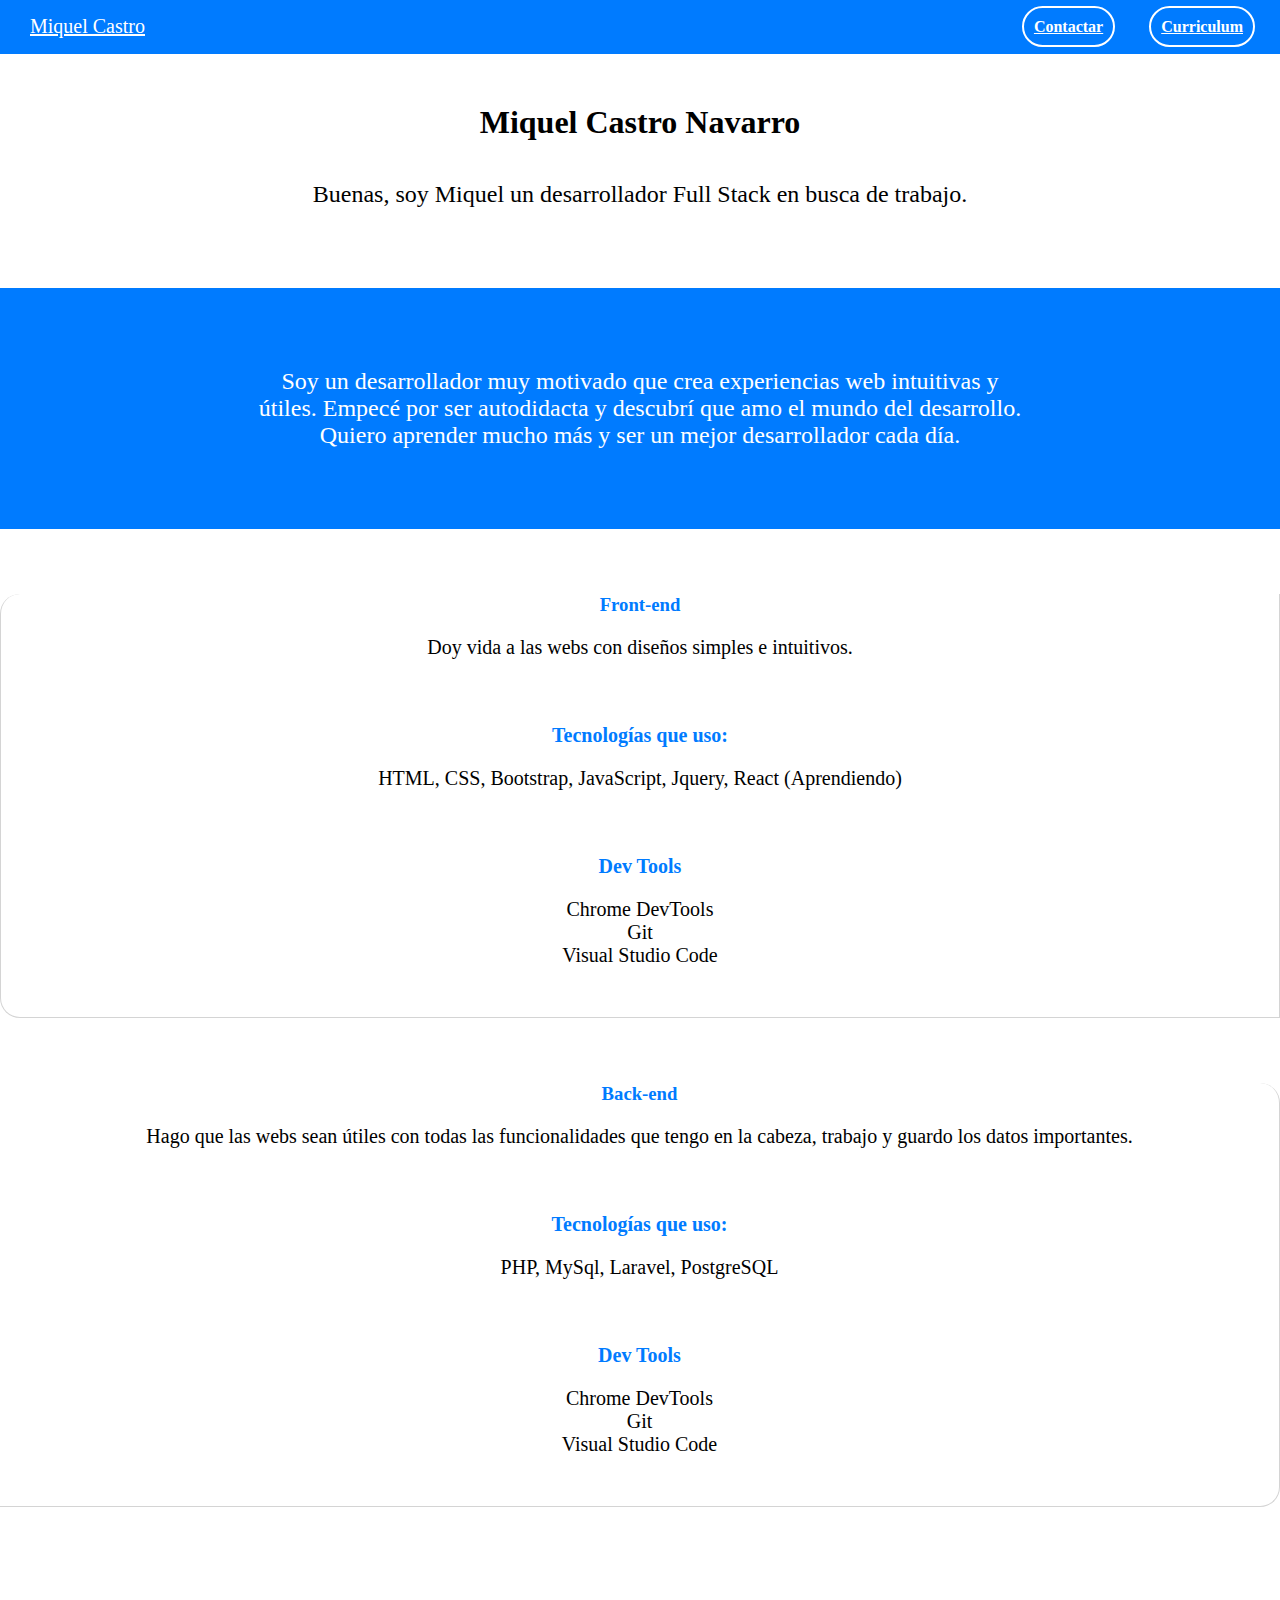
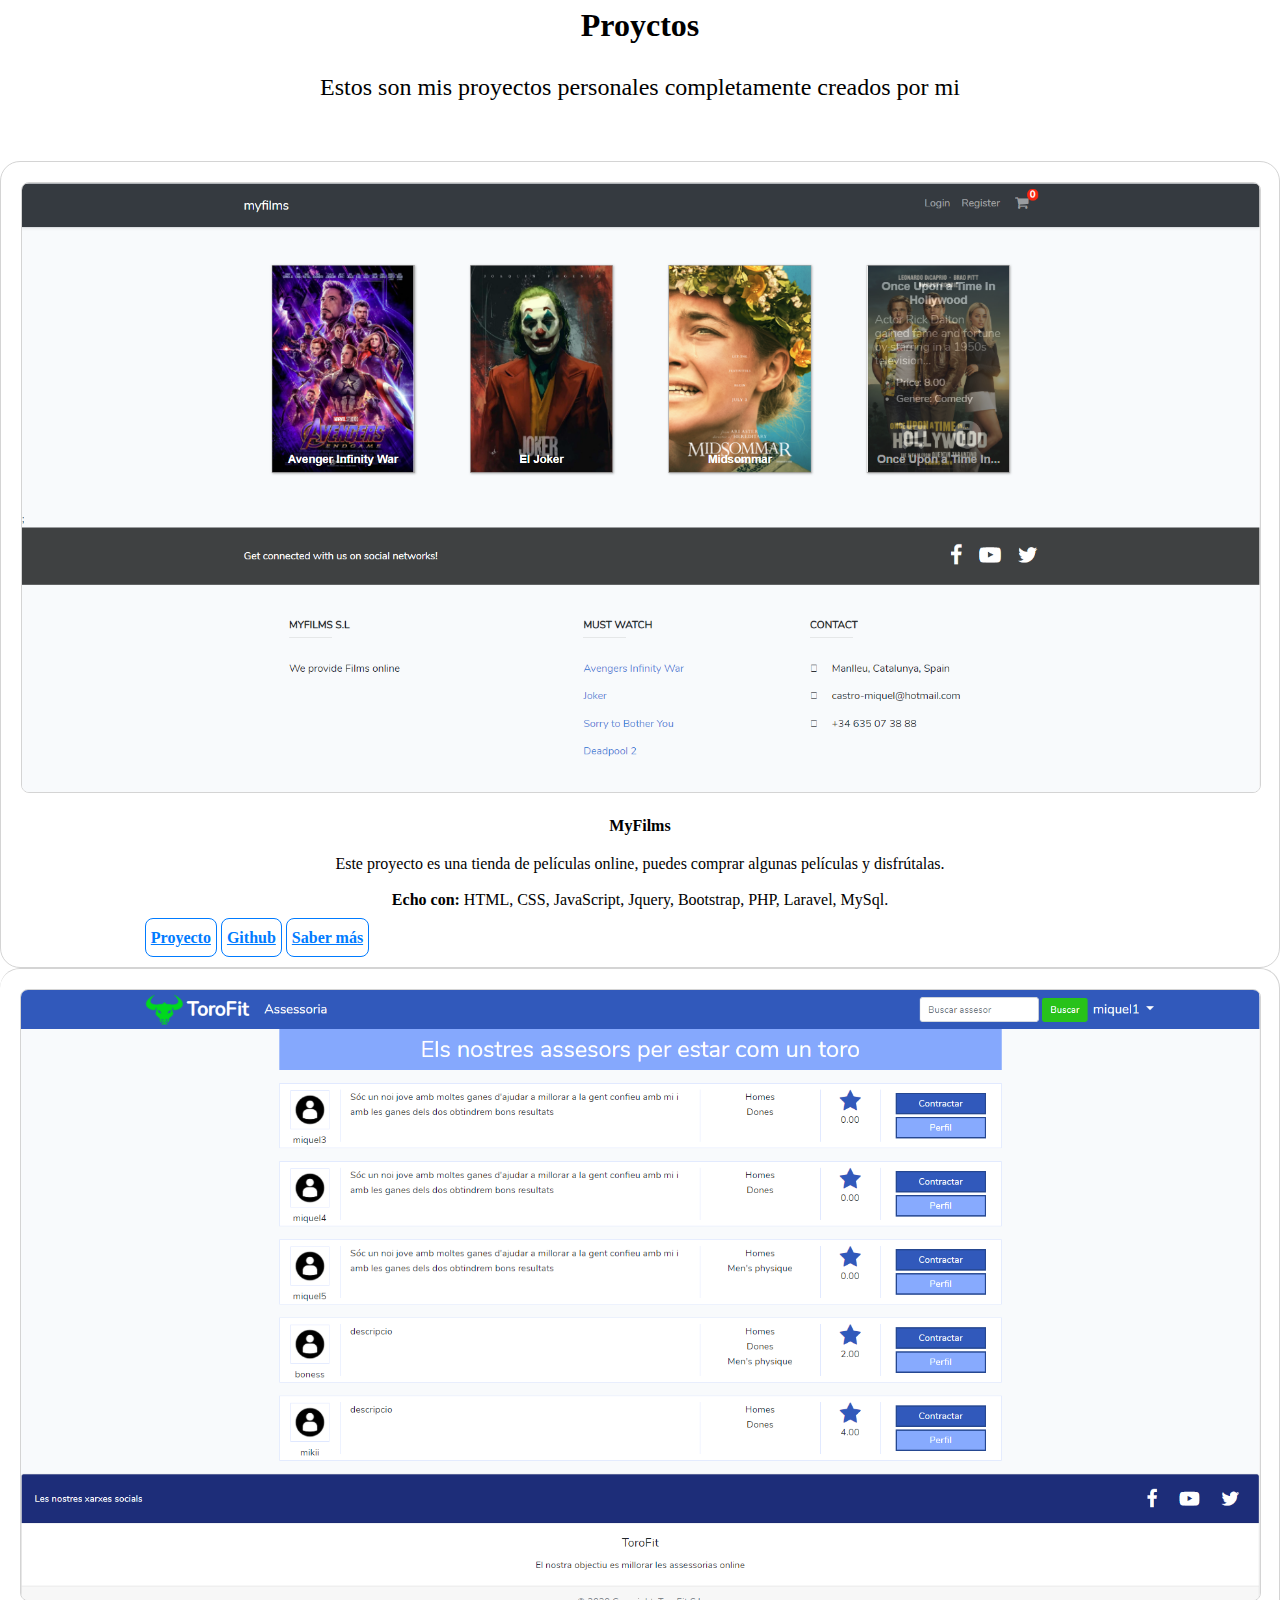
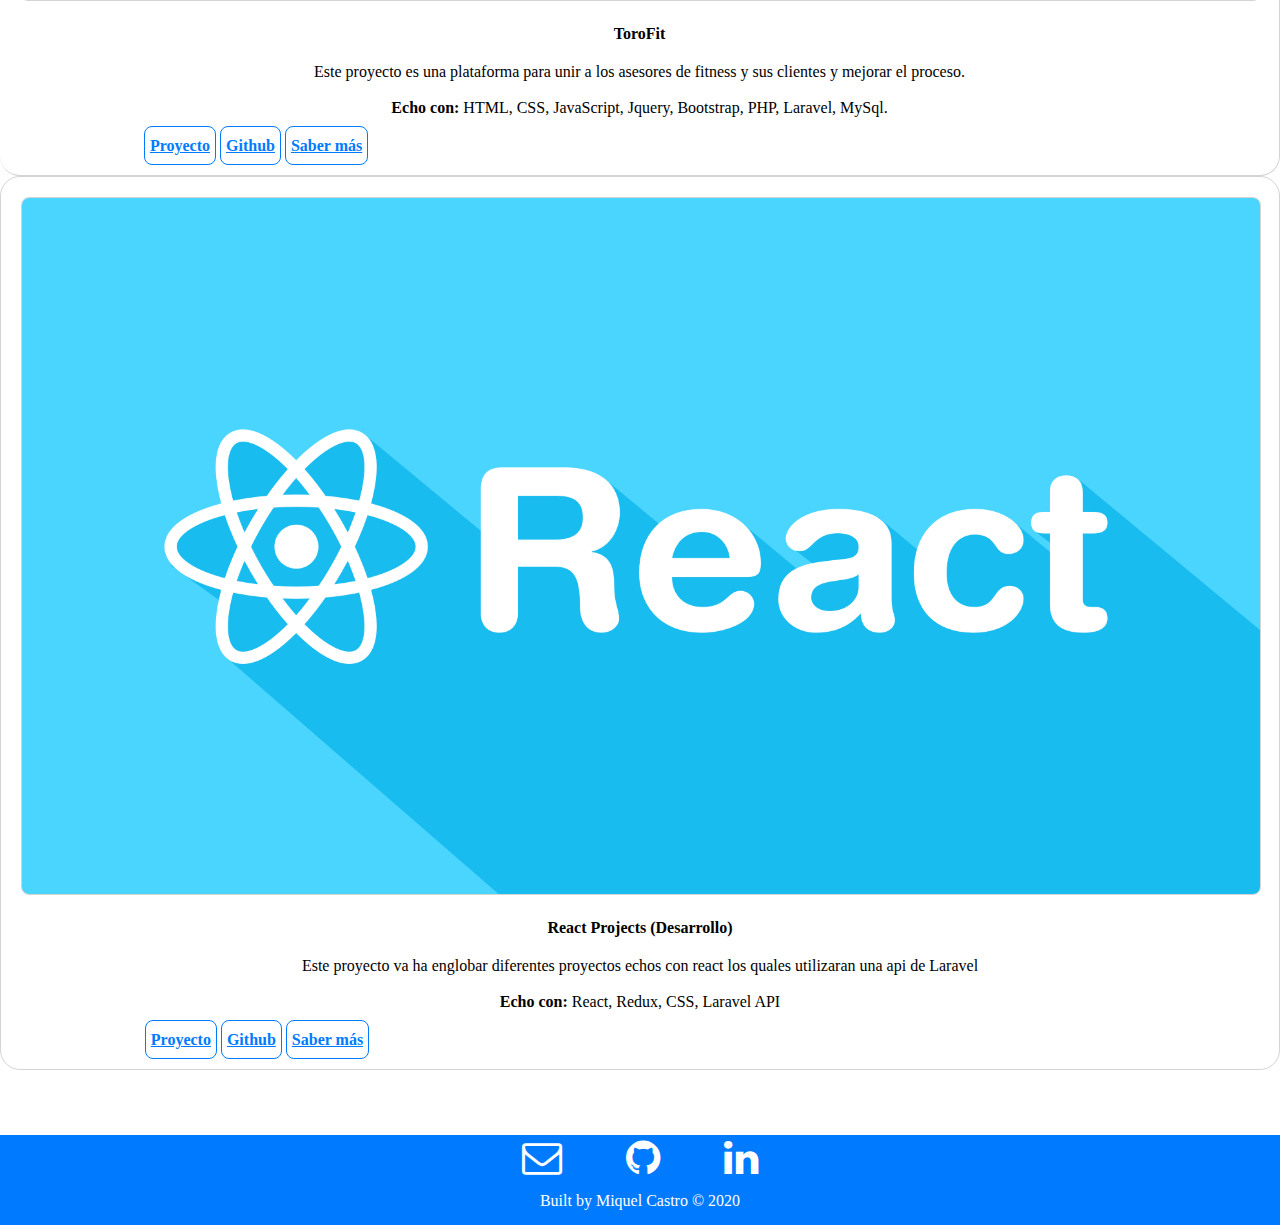
<file: index.html>
<!doctype html>
<html lang="en">

<head>
    <!-- Required meta tags -->
    <meta charset="utf-8">
    <meta name="viewport" content="width=device-width, initial-scale=1, shrink-to-fit=no">

    <!-- Bootstrap CSS -->
    <link rel="stylesheet" href="https://stackpath.bootstrapcdn.com/bootstrap/4.5.0/css/bootstrap.min.css"
        integrity="sha384-9aIt2nRpC12Uk9gS9baDl411NQApFmC26EwAOH8WgZl5MYYxFfc+NcPb1dKGj7Sk" crossorigin="anonymous">
    <link rel="stylesheet" href="style.css">
    <link rel="stylesheet" href="font-awesome-4.7.0/css/font-awesome.min.css">
    <title>Miquel Castro Portafolio</title>
    <!-- Global site tag (gtag.js) - Google Analytics -->
    <script async src="https://www.googletagmanager.com/gtag/js?id=UA-176641248-1"></script>
    <script>
    window.dataLayer = window.dataLayer || [];
    function gtag(){dataLayer.push(arguments);}
    gtag('js', new Date());

    gtag('config', 'UA-176641248-1');
    </script>
</head>

<body>
    <header>
        <nav>
            <div class="container">
                <div class="nav-cont">
                    <div class="left-nav ">
                        <a href="/">Miquel Castro</a>
                    </div>
                    <div class="right-nav ">
                        <a href="mailto:castro-miquel@hotmail.com">Contactar</a>
                        <a href="/Curriculum-Es.pdf">Curriculum</a>
                    </div>
                </div>
            </div>
        </nav>
    </header>
    <main>
        <div class="container">
            <div class="intro">
                <h1>Miquel Castro Navarro</h1>
                <h2>Buenas, soy Miquel un desarrollador Full Stack en busca de trabajo.</h2>
            </div>
        </div>
        <div class="about-me">
            <div class="container">
                <p class="about-me-text">Soy un desarrollador muy motivado que crea experiencias web intuitivas y útiles. Empecé por ser autodidacta y descubrí que amo el mundo del desarrollo. Quiero aprender mucho más y ser un mejor desarrollador cada día.</p>
            </div>
        </div>
        <div class="container">
            <div class="row">
                <div class="front col-md-6 com-sm-12">
                    <h3 class="skills-title">Front-end</h3>
                    <div class="skills-content">
                        <span>Doy vida a las webs con diseños simples e intuitivos.</span>
                        <h4 class="skills-tecno">Tecnologías que uso:</h4>
                        <span>HTML, CSS, Bootstrap, JavaScript, Jquery, React (Aprendiendo)</span>
                        <h4 class="skills-tecno">Dev Tools</h4>
                        <ul>
                            <li>Chrome DevTools</li>
                            <li>Git</li>
                            <li>Visual Studio Code</li>
                        </ul>
                    </div>
                </div>
                <div class="back col-md-6 col-sm-12">
                    <h3 class="skills-title">Back-end</h3>
                    <div class="skills-content">
                        <span> Hago que las webs sean útiles con todas las funcionalidades que tengo en la cabeza, trabajo y guardo los datos importantes.</span>
                        <h4 class="skills-tecno">Tecnologías que uso:</h4>
                        <span>PHP, MySql, Laravel, PostgreSQL</span>
                        <h4 class="skills-tecno">Dev Tools</h4>
                        <ul>
                            <li>Chrome DevTools</li>
                            <li>Git</li>
                            <li>Visual Studio Code</li>
                        </ul>
                    </div>
                </div>
            </div>
            <div style="margin-bottom: 65px;" class="container">
                <h1 class="pro-title">Proyctos</h1>
                <h5>Estos son mis proyectos personales completamente creados por mi</h5>
                <div class="row">
                    <div class="car-left car col-md-6 col-sm-12">
                        <img src="../images/Myfilms.png" alt="">
                        <h4>MyFilms</h4>
                        <div class="project-desc">
                            <span class="project-desc">
                                Este proyecto es una tienda de películas online, puedes comprar algunas películas
                                y disfrútalas.</span>
                            <br>
                            <br>
                            <span><strong>Echo con:</strong> HTML, CSS, JavaScript, Jquery, Bootstrap, PHP, Laravel,
                                MySql.</span>
                        </div>
                        <div class="row pro-butt">
                            <a class="col-4 link" href="http://myfilms.miquelcastro.com/">Proyecto</a>
                            <a class="col-4 link" href="https://github.com/mikicastro7/myfilms">Github</a>
                            <a class="col-4 link" href="/MyFillms.html">Saber más</a>
                        </div>
                    </div>
                    <div class="car-right car col-md-6 col-sm-12">
                        <img src="../images/ToroFit.png" alt="">
                        <h4>ToroFit</h4>
                        <div class="project-desc">
                            <span>
                                Este proyecto es una plataforma para unir a los asesores de fitness y sus clientes y mejorar el proceso.</span>
                            <br>
                            <br>
                            <span><strong>Echo con:</strong> HTML, CSS, JavaScript, Jquery, Bootstrap, PHP, Laravel,
                                MySql.</span>
                        </div>
                        <div class="row pro-butt">
                            <a class="col-4 link" href="http://torofit.miquelcastro.com/">Proyecto</a>
                            <a class="col-4 link" href="https://github.com/mikicastro7/toroFit">Github</a>
                            <a class="col-4 link" href="/ToroFit.html">Saber más</a>
                        </div>
                    </div>
                    <div class="car-left car col-md-6 col-sm-12">
                        <img src="../images/react.png" alt="">
                        <h4>React Projects (Desarrollo)</h4>
                        <div class="project-desc">
                            <span>
                                Este proyecto va ha englobar diferentes proyectos echos con react los quales utilizaran una api de Laravel</span>
                            <br>
                            <br>
                            <span><strong>Echo con: </strong>React, Redux, CSS, Laravel API</span>
                        </div>
                        <div class="row pro-butt">
                            <a class="col-4 link" href="http://react-projects.miquelcastro.com/">Proyecto</a>
                            <a class="col-4 link" href="https://github.com/mikicastro7/myreactprojects">Github</a>
                            <a class="col-4 link" href="/React.html">Saber más</a>
                        </div>
                    </div>
                </div>
            </div>
            
        </div>
        <footer>
            <div class="icons">
                <a href="mailto:castro-miquel@hotmail.com"><i class="fa fa-envelope-o" aria-hidden="true"></i></a>
            <a href="https://github.com/mikicastro7"><i class="fa fa-github" aria-hidden="true"></i></a>
            <a href="https://www.linkedin.com/in/miquel-castro-b41450135/"><i class="fa fa-linkedin" aria-hidden="true"></i></a>
            </div>
            <p class="copy">Built by Miquel Castro © 2020</p>
        </footer>

    </main>

    <script src="https://code.jquery.com/jquery-3.5.1.slim.min.js"
        integrity="sha384-DfXdz2htPH0lsSSs5nCTpuj/zy4C+OGpamoFVy38MVBnE+IbbVYUew+OrCXaRkfj" crossorigin="anonymous">
    </script>
    <script src="https://cdn.jsdelivr.net/npm/popper.js@1.16.0/dist/umd/popper.min.js"
        integrity="sha384-Q6E9RHvbIyZFJoft+2mJbHaEWldlvI9IOYy5n3zV9zzTtmI3UksdQRVvoxMfooAo" crossorigin="anonymous">
    </script>
    <script src="https://stackpath.bootstrapcdn.com/bootstrap/4.5.0/js/bootstrap.min.js"
        integrity="sha384-OgVRvuATP1z7JjHLkuOU7Xw704+h835Lr+6QL9UvYjZE3Ipu6Tp75j7Bh/kR0JKI" crossorigin="anonymous">
    </script>
</body>

</html>
</file>
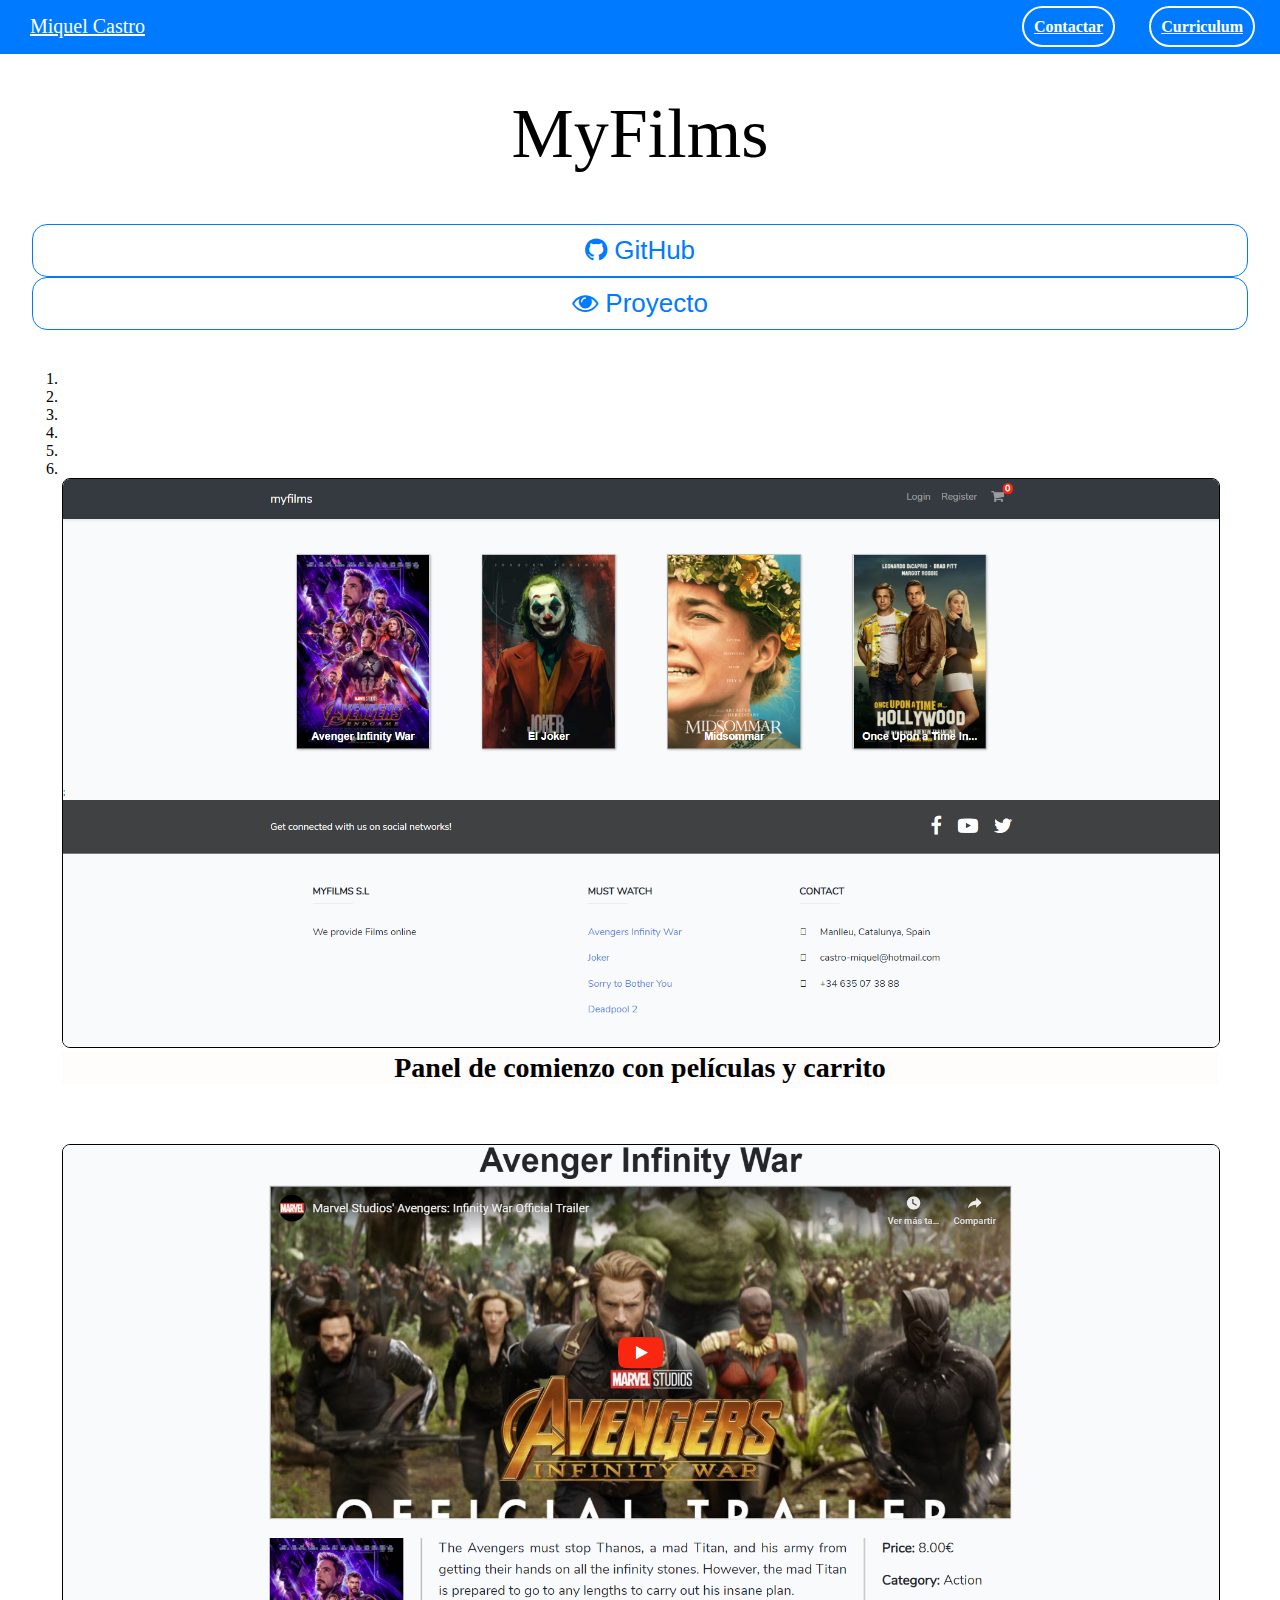
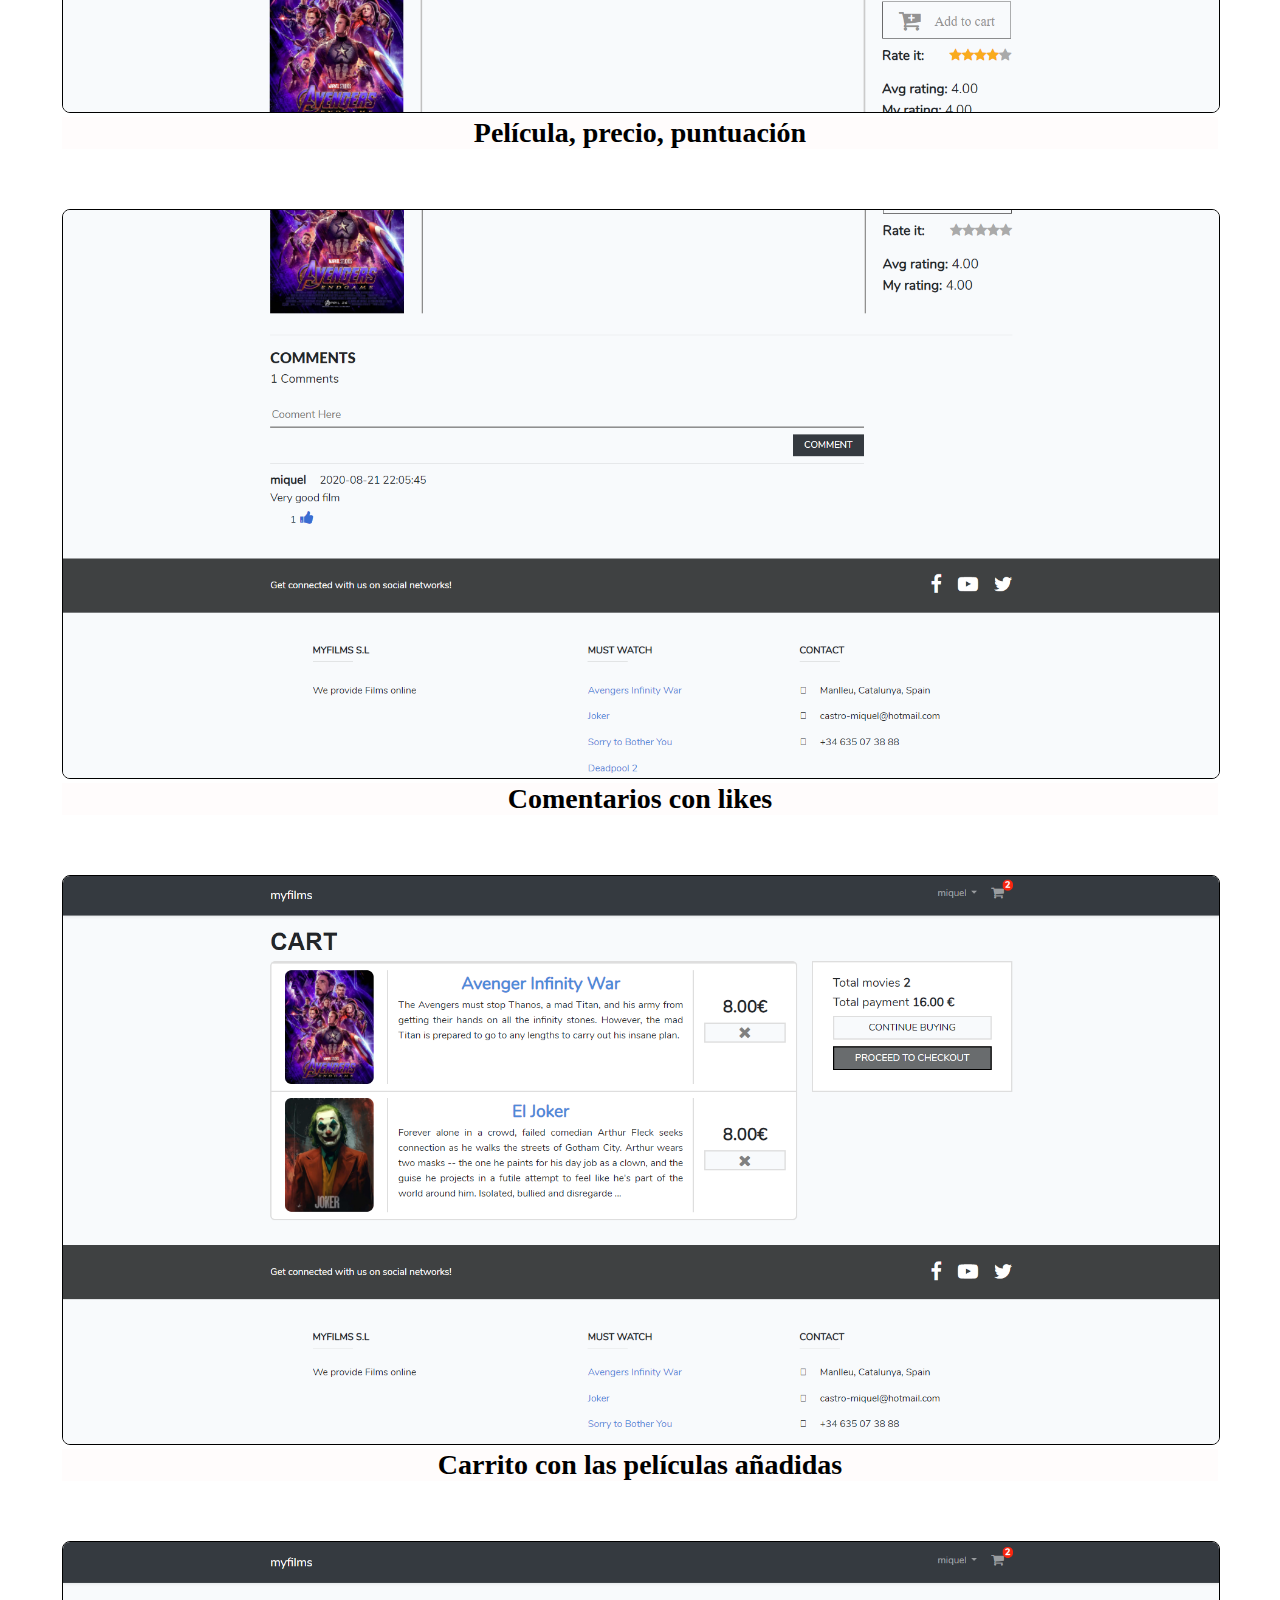
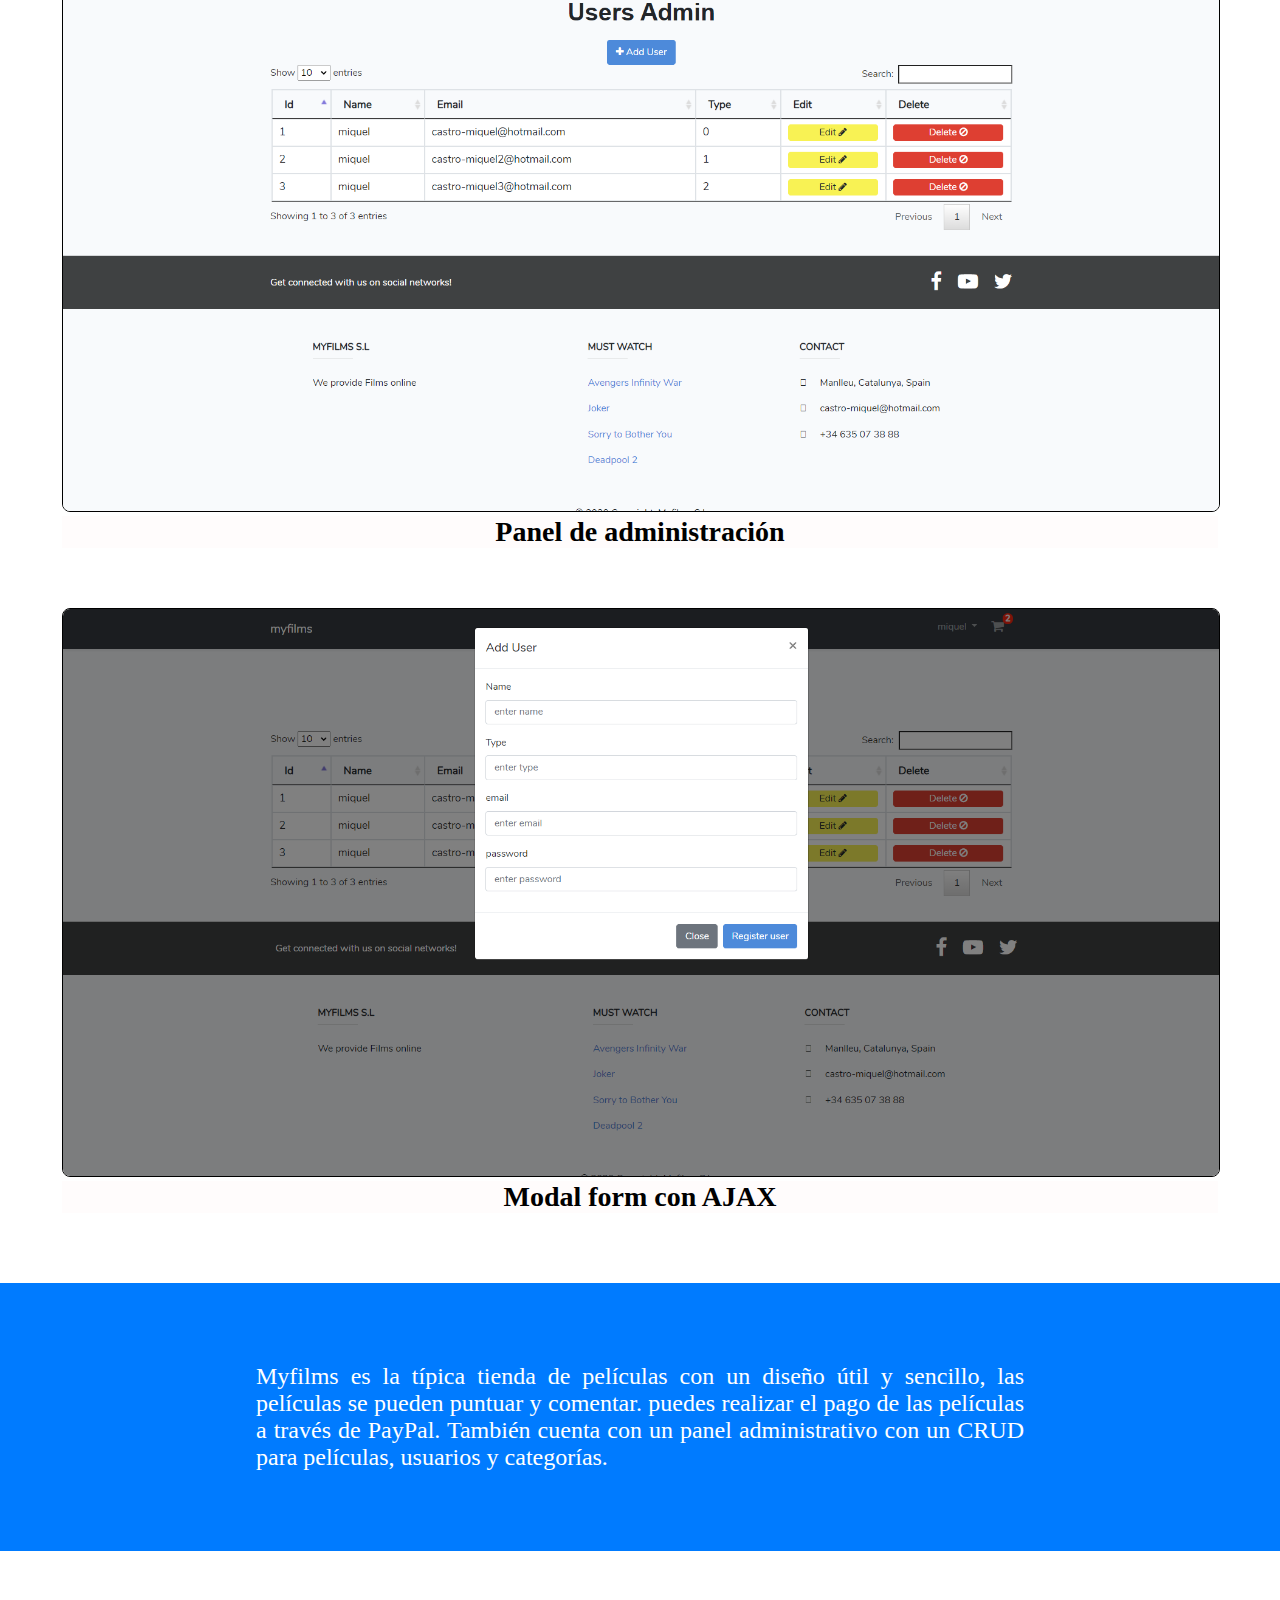
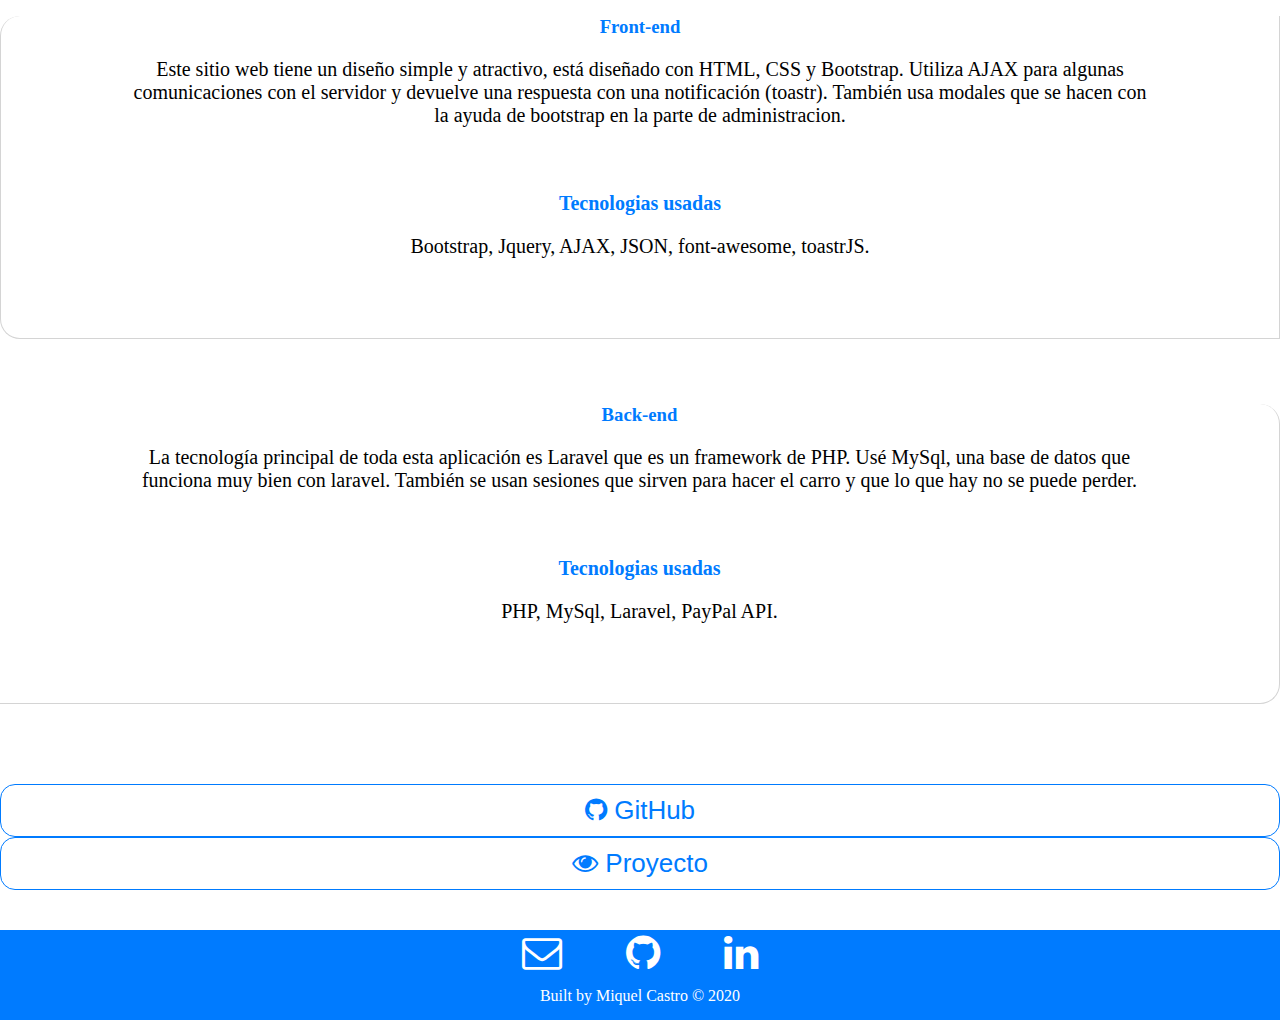
<file: MyFillms.html>
<!doctype html>
<html lang="en">

<head>
    <!-- Required meta tags -->
    <meta charset="utf-8">
    <meta name="viewport" content="width=device-width, initial-scale=1, shrink-to-fit=no">

    <!-- Bootstrap CSS -->
    <link rel="stylesheet" href="https://stackpath.bootstrapcdn.com/bootstrap/4.5.0/css/bootstrap.min.css"
        integrity="sha384-9aIt2nRpC12Uk9gS9baDl411NQApFmC26EwAOH8WgZl5MYYxFfc+NcPb1dKGj7Sk" crossorigin="anonymous">
    <link rel="stylesheet" href="style.css">
    <link rel="stylesheet" href="font-awesome-4.7.0/css/font-awesome.min.css">
    <title>Miquel Castro Portafolio</title>
    <!-- Global site tag (gtag.js) - Google Analytics -->
    <script async src="https://www.googletagmanager.com/gtag/js?id=UA-176641248-1"></script>
    <script>
    window.dataLayer = window.dataLayer || [];
    function gtag(){dataLayer.push(arguments);}
    gtag('js', new Date());

    gtag('config', 'UA-176641248-1');
    </script>
</head>

<body>
    <header>
        <nav>
            <div class="container">
                <div class="nav-cont">
                    <div class="left-nav ">
                        <a href="/">Miquel Castro</a>
                    </div>
                    <div class="right-nav ">
                        <a href="mailto:castro-miquel@hotmail.com">Contactar</a>
                        <a href="/Curriculum-Es.pdf">Curriculum</a>
                    </div>
                </div>
            </div>
        </nav>
    </header>
    <main>
        <div class="full-container">
            <h1
                style="text-align: center; margin-top: 40px; margin-bottom: 50px; font-weight: lighter; font-size: 70px;">
                MyFilms</h1>
            <div class="links row justify-content-center">
                <div class="col-md-5 col-sm-6 col-lg-3">
                    <a href="https://github.com/mikicastro7/myfilms">
                        <button class="link-elem">
                            <i class="fa fa-github" aria-hidden="true"></i>
                            <span>GitHub</span>
                        </button>
                    </a>
                </div>
                <div class="col-md-5 col-sm-6 col-lg-3">
                    <a href="http://myfilms.miquelcastro.com/">
                        <button class="link-elem">
                            <i class="fa fa-eye" aria-hidden="true"></i>
                            <span>Proyecto</span>
                        </button>
                    </a>
                </div>
            </div>

            <div id="carouselExampleIndicators" class="carousel slide caro" data-ride="carousel">
                <ol class="carousel-indicators">
                    <li data-target="#carouselExampleIndicators" data-slide-to="0" class="active"></li>
                    <li data-target="#carouselExampleIndicators" data-slide-to="1"></li>
                    <li data-target="#carouselExampleIndicators" data-slide-to="2"></li>
                    <li data-target="#carouselExampleIndicators" data-slide-to="3"></li>
                    <li data-target="#carouselExampleIndicators" data-slide-to="4"></li>
                    <li data-target="#carouselExampleIndicators" data-slide-to="5"></li>
                </ol>
                <div class="carousel-inner">
                    <div class="carousel-item active">
                        <img class="d-block w-100" src="MyFilmsimages/Myfilms-1.png" alt="First slide">
                        <div class="carousel-caption d-none d-md-block">
                            <h5>Panel de comienzo con películas y carrito</h5>
                        </div>
                    </div>
                    <div class="carousel-item">
                        <img class="d-block w-100" src="MyFilmsimages/Myfilms-2.png" alt="First slide">
                        <div class="carousel-caption d-none d-md-block">
                            <h5>Película, precio, puntuación</h5>
                        </div>
                    </div>
                    <div class="carousel-item">
                        <img class="d-block w-100" src="MyFilmsimages/Myfilms-3.png" alt="First slide">
                        <div class="carousel-caption d-none d-md-block">
                            <h5>Comentarios con likes</h5>
                        </div>
                    </div>
                    <div class="carousel-item">
                        <img class="d-block w-100" src="MyFilmsimages/Myfilms-4.png" alt="First slide">
                        <div class="carousel-caption d-none d-md-block">
                            <h5>Carrito con las películas añadidas</h5>
                        </div>
                    </div>
                    <div class="carousel-item">
                        <img class="d-block w-100" src="MyFilmsimages/Myfilms-5.png" alt="First slide">
                        <div class="carousel-caption d-none d-md-block">
                            <h5>Panel de administración</h5>
                        </div>
                    </div>
                    <div class="carousel-item">
                        <img class="d-block w-100" src="MyFilmsimages/Myfilms-6.png" alt="First slide">
                        <div class="carousel-caption d-none d-md-block">
                            <h5>Modal form con AJAX</h5>
                        </div>
                    </div>
                </div>
                <a class="carousel-control-prev" href="#carouselExampleIndicators" role="button" data-slide="prev">
                    <span class="carousel-control-prev-icon" aria-hidden="true"></span>
                    <span class="sr-only">Previous</span>
                </a>
                <a class="carousel-control-next" href="#carouselExampleIndicators" role="button" data-slide="next">
                    <span class="carousel-control-next-icon" aria-hidden="true"></span>
                    <span class="sr-only">Next</span>
                </a>
            </div>
        </div>
        <div class="intro-toro">
            <p style="font-size: 24px; text-align: justify;">Myfilms es la típica tienda de películas con un diseño útil y sencillo, las películas se pueden puntuar y comentar. puedes realizar el pago de las películas a través de
                PayPal. También cuenta con un panel administrativo con un CRUD para películas, usuarios y categorías.</p>
        </div>
        <div class="container">
            <div class="row" style="margin-bottom: 80px;">
                <div style="padding-bottom: 80px;" class="front col-md-6 com-sm-12">
                    <h3 class="skills-title">Front-end</h3>
                    <div class="skills-content">
                        <span>
                            Este sitio web tiene un diseño simple y atractivo, está diseñado con HTML, CSS y Bootstrap. Utiliza AJAX para algunas comunicaciones con el servidor y devuelve una respuesta con una
                            notificación (toastr). También usa modales que se hacen con la ayuda de bootstrap en la
                            parte de administracion.</span>
                        <h4 class="skills-tecno">Tecnologias usadas</h4>
                        <span>Bootstrap, Jquery, AJAX, JSON, font-awesome, toastrJS.</span>
                    </div>
                </div>
                <div style="padding-bottom: 80px" class="back col-md-6 col-sm-12">
                    <h3 class="skills-title">Back-end</h3>
                    <div class="skills-content">
                        <span>La tecnología principal de toda esta aplicación es Laravel que es un framework de PHP.
                            Usé MySql, una base de datos que funciona muy bien con laravel.
                            También se usan sesiones que sirven para hacer el carro y que lo que hay no se puede perder.</span>
                        <h4 class="skills-tecno">Tecnologias usadas</h4>
                        <span>PHP, MySql, Laravel, PayPal API.</span>
                    </div>
                </div>
            </div>
            <div class="has-part">
                <div class="links row justify-content-center">
                    <div class="col-md-5 col-sm-6 col-lg-3">
                        <a href="https://github.com/mikicastro7/myfilms">
                            <button class="link-elem">
                                <i class="fa fa-github" aria-hidden="true"></i>
                                <span>GitHub</span>
                            </button>
                        </a>
                    </div>
                    <div class="col-md-5 col-sm-6 col-lg-3">
                        <a href="http://myfilms.miquelcastro.com/">
                            <button class="link-elem">
                                <i class="fa fa-eye" aria-hidden="true"></i>
                                <span>Proyecto</span>
                            </button>
                        </a>
                    </div>
                </div>
            </div>

    </main>

    <footer>
        <div class="icons">
            <a href="mailto:castro-miquel@hotmail.com"><i class="fa fa-envelope-o" aria-hidden="true"></i></a>
            <a href="https://github.com/mikicastro7"><i class="fa fa-github" aria-hidden="true"></i></a>
            <a href="https://www.linkedin.com/in/miquel-castro-b41450135/"><i class="fa fa-linkedin" aria-hidden="true"></i></a>
        </div>
        <p class="copy">Built by Miquel Castro © 2020</p>
    </footer>
</body>
<script src="https://code.jquery.com/jquery-3.5.1.slim.min.js"
    integrity="sha384-DfXdz2htPH0lsSSs5nCTpuj/zy4C+OGpamoFVy38MVBnE+IbbVYUew+OrCXaRkfj" crossorigin="anonymous">
</script>
<script src="https://cdn.jsdelivr.net/npm/popper.js@1.16.0/dist/umd/popper.min.js"
    integrity="sha384-Q6E9RHvbIyZFJoft+2mJbHaEWldlvI9IOYy5n3zV9zzTtmI3UksdQRVvoxMfooAo" crossorigin="anonymous">
</script>
<script src="https://stackpath.bootstrapcdn.com/bootstrap/4.5.0/js/bootstrap.min.js"
    integrity="sha384-OgVRvuATP1z7JjHLkuOU7Xw704+h835Lr+6QL9UvYjZE3Ipu6Tp75j7Bh/kR0JKI" crossorigin="anonymous">
</script>

</html>
</file>
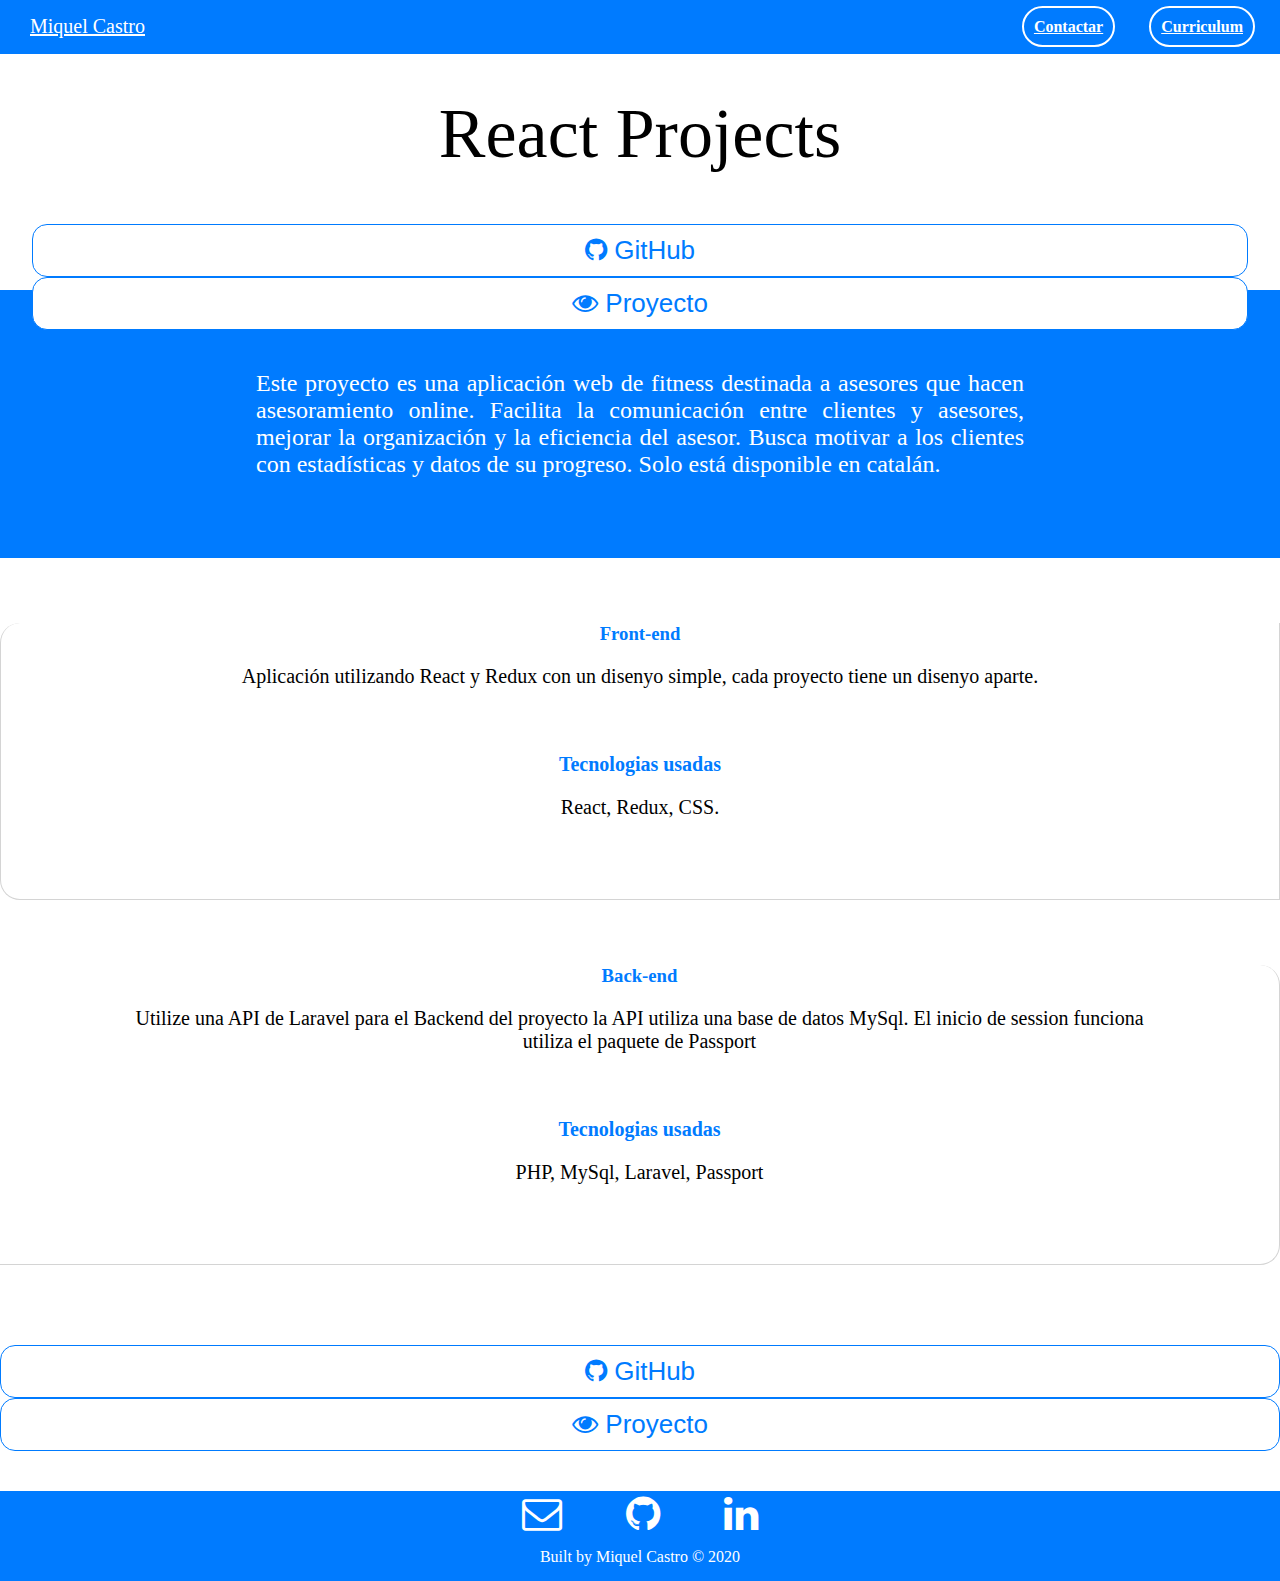
<file: React.html>
<!doctype html>
<html lang="en">

<head>
    <!-- Required meta tags -->
    <meta charset="utf-8">
    <meta name="viewport" content="width=device-width, initial-scale=1, shrink-to-fit=no">

    <!-- Bootstrap CSS -->
    <link rel="stylesheet" href="https://stackpath.bootstrapcdn.com/bootstrap/4.5.0/css/bootstrap.min.css"
        integrity="sha384-9aIt2nRpC12Uk9gS9baDl411NQApFmC26EwAOH8WgZl5MYYxFfc+NcPb1dKGj7Sk" crossorigin="anonymous">
    <link rel="stylesheet" href="style.css">
    <link rel="stylesheet" href="font-awesome-4.7.0/css/font-awesome.min.css">
    <title>Miquel Castro Portafolio</title>
    <!-- Global site tag (gtag.js) - Google Analytics -->
    <script async src="https://www.googletagmanager.com/gtag/js?id=UA-176641248-1"></script>
    <script>
    window.dataLayer = window.dataLayer || [];
    function gtag(){dataLayer.push(arguments);}
    gtag('js', new Date());

    gtag('config', 'UA-176641248-1');
    </script>
</head>

<body>
    <header>
        <nav>
            <div class="container">
                <div class="nav-cont">
                    <div class="left-nav ">
                        <a href="/">Miquel Castro</a>
                    </div>
                    <div class="right-nav ">
                        <a href="mailto:castro-miquel@hotmail.com">Contactar</a>
                        <a href="/Curriculum-Es.pdf">Curriculum</a>
                    </div>
                </div>
            </div>
        </nav>
    </header>
    <main>
        <div class="full-container">
            <h1
                style="text-align: center; margin-top: 40px; margin-bottom: 50px; font-weight: lighter; font-size: 70px;">
                React Projects</h1>
                <div class="links row justify-content-center">
                    <div class="col-md-5 col-sm-6 col-lg-3">
                        <a href="https://github.com/mikicastro7/myreactprojects">
                            <button class="link-elem">
                                <i class="fa fa-github" aria-hidden="true"></i>
                                <span>GitHub</span>
                            </button>
                        </a>
                    </div>
                    <div class="col-md-5 col-sm-6 col-lg-3">
                        <a href="http://react-projects.miquelcastro.com/">
                            <button class="link-elem">
                                <i class="fa fa-eye" aria-hidden="true"></i>
                                <span>Proyecto</span>
                            </button>
                        </a>
                    </div>
                </div>

        </div>
        <div class="intro-toro">
            <p style="font-size: 24px; text-align: justify;">Este proyecto es una aplicación web de fitness destinada a
                asesores que hacen asesoramiento online. Facilita la comunicación entre clientes y asesores,
                mejorar la organización y la eficiencia del asesor. Busca motivar a los clientes con
                estadísticas y datos de su progreso. Solo está disponible en catalán.</p>
        </div>
        <div class="container">
            <div class="row" style="margin-bottom: 80px;">
                <div style="padding-bottom: 80px;" class="front col-md-6 com-sm-12">
                    <h3 class="skills-title">Front-end</h3>
                    <div class="skills-content">
                        <span>Aplicación utilizando React y Redux con un disenyo simple, cada proyecto tiene un disenyo aparte.</span>
                        <h4 class="skills-tecno">Tecnologias usadas</h4>
                        <span>React, Redux, CSS.</span>
                    </div>
                </div>
                <div style="padding-bottom: 80px" class="back col-md-6 col-sm-12">
                    <h3 class="skills-title">Back-end</h3>
                    <div class="skills-content">
                        <span>Utilize una API de Laravel para el Backend del proyecto la API utiliza una base de datos MySql. El inicio de session funciona utiliza el paquete de Passport</span>
                        <h4 class="skills-tecno">Tecnologias usadas</h4>
                        <span>PHP, MySql, Laravel, Passport</span>
                    </div>
                </div>
            </div>
            
            <div class="links row justify-content-center">
                <div class="col-md-5 col-sm-6 col-lg-3">
                    <a href="https://github.com/mikicastro7/myreactprojects">
                        <button class="link-elem">
                            <i class="fa fa-github" aria-hidden="true"></i>
                            <span>GitHub</span>
                        </button>
                    </a>
                </div>
                <div class="col-md-5 col-sm-6 col-lg-3">
                    <a href="http://react-projects.miquelcastro.com/">
                        <button class="link-elem">
                            <i class="fa fa-eye" aria-hidden="true"></i>
                            <span>Proyecto</span>
                        </button>
                    </a>
                </div>
            </div>
        </div>

    </main>

    <footer>
        <div class="icons">
            <a href="mailto:castro-miquel@hotmail.com"><i class="fa fa-envelope-o" aria-hidden="true"></i></a>
            <a href="https://github.com/mikicastro7"><i class="fa fa-github" aria-hidden="true"></i></a>
            <a href="https://www.linkedin.com/in/miquel-castro-b41450135/"><i class="fa fa-linkedin" aria-hidden="true"></i></a>
        </div>
        <p class="copy">Built by Miquel Castro © 2020</p>
    </footer>
</body>
<script src="https://code.jquery.com/jquery-3.5.1.slim.min.js"
    integrity="sha384-DfXdz2htPH0lsSSs5nCTpuj/zy4C+OGpamoFVy38MVBnE+IbbVYUew+OrCXaRkfj" crossorigin="anonymous">
</script>
<script src="https://cdn.jsdelivr.net/npm/popper.js@1.16.0/dist/umd/popper.min.js"
    integrity="sha384-Q6E9RHvbIyZFJoft+2mJbHaEWldlvI9IOYy5n3zV9zzTtmI3UksdQRVvoxMfooAo" crossorigin="anonymous">
</script>
<script src="https://stackpath.bootstrapcdn.com/bootstrap/4.5.0/js/bootstrap.min.js"
    integrity="sha384-OgVRvuATP1z7JjHLkuOU7Xw704+h835Lr+6QL9UvYjZE3Ipu6Tp75j7Bh/kR0JKI" crossorigin="anonymous">
</script>

</html>
</file>
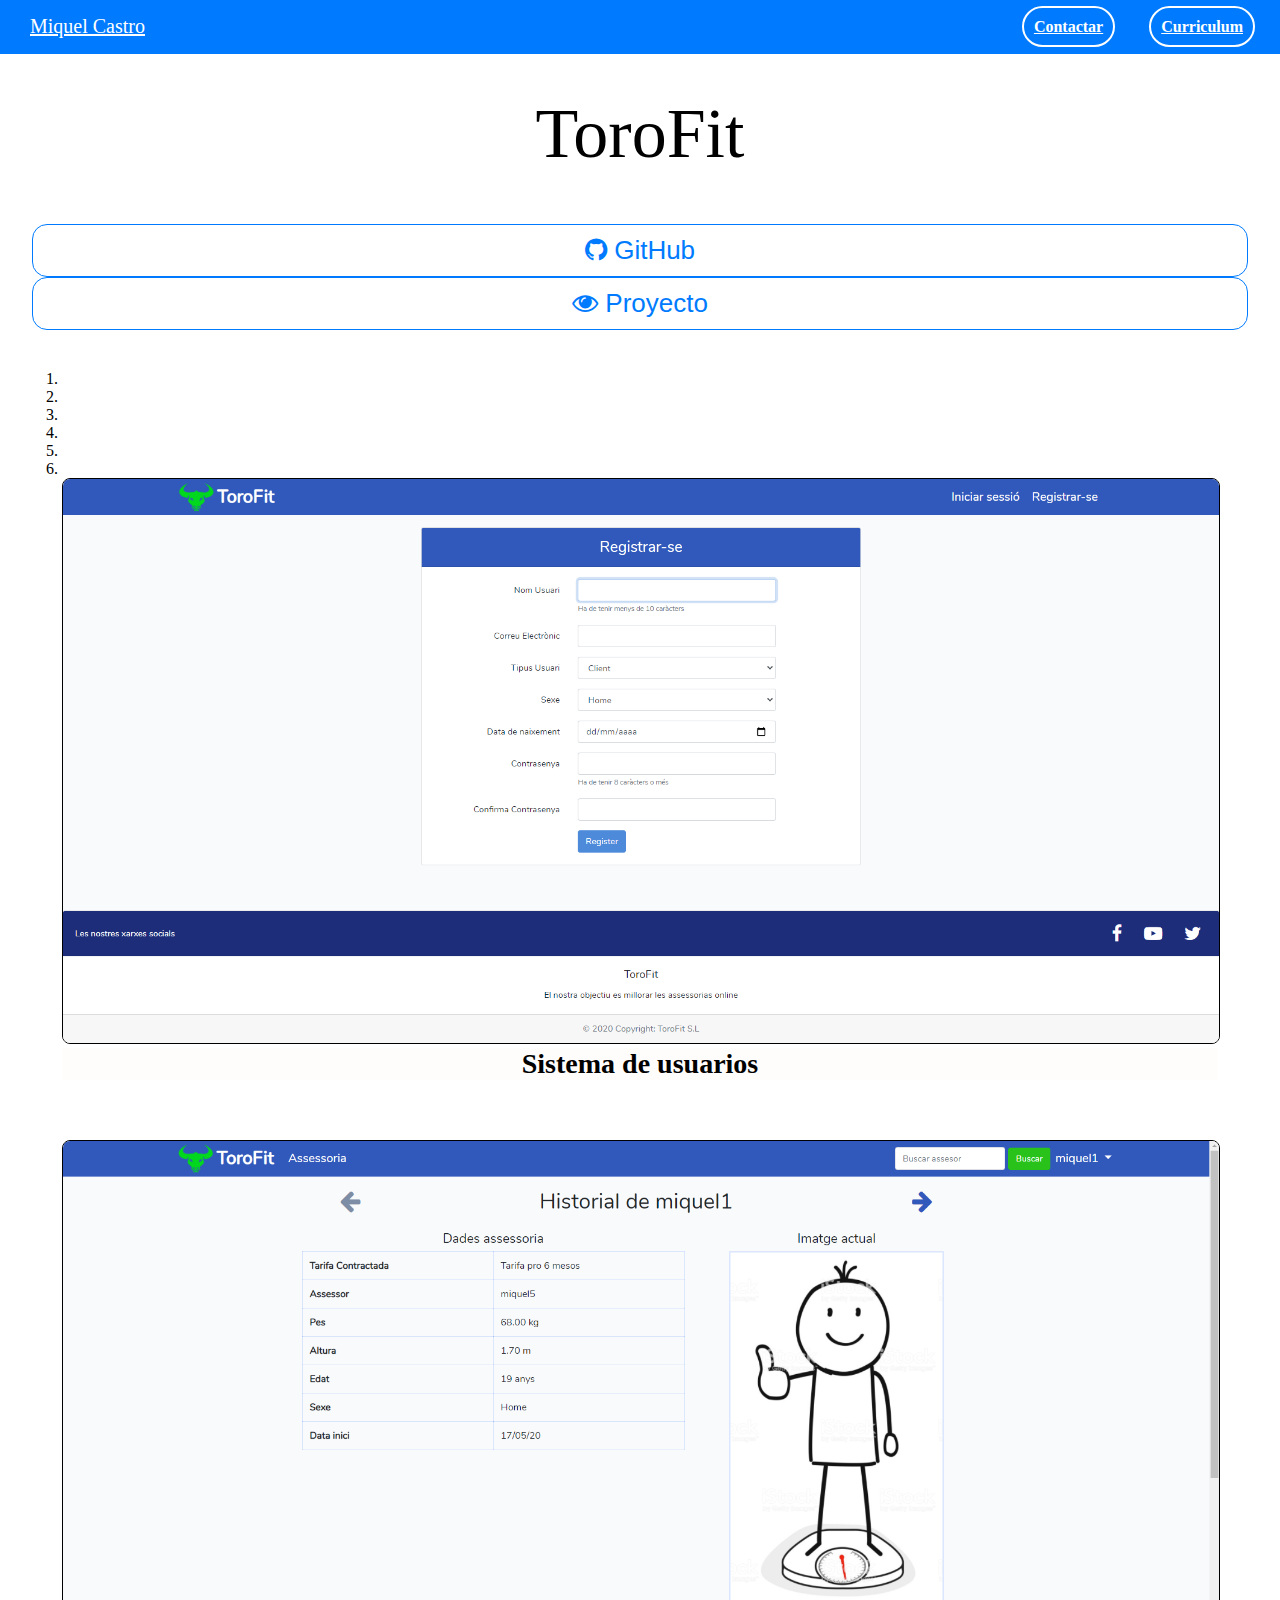
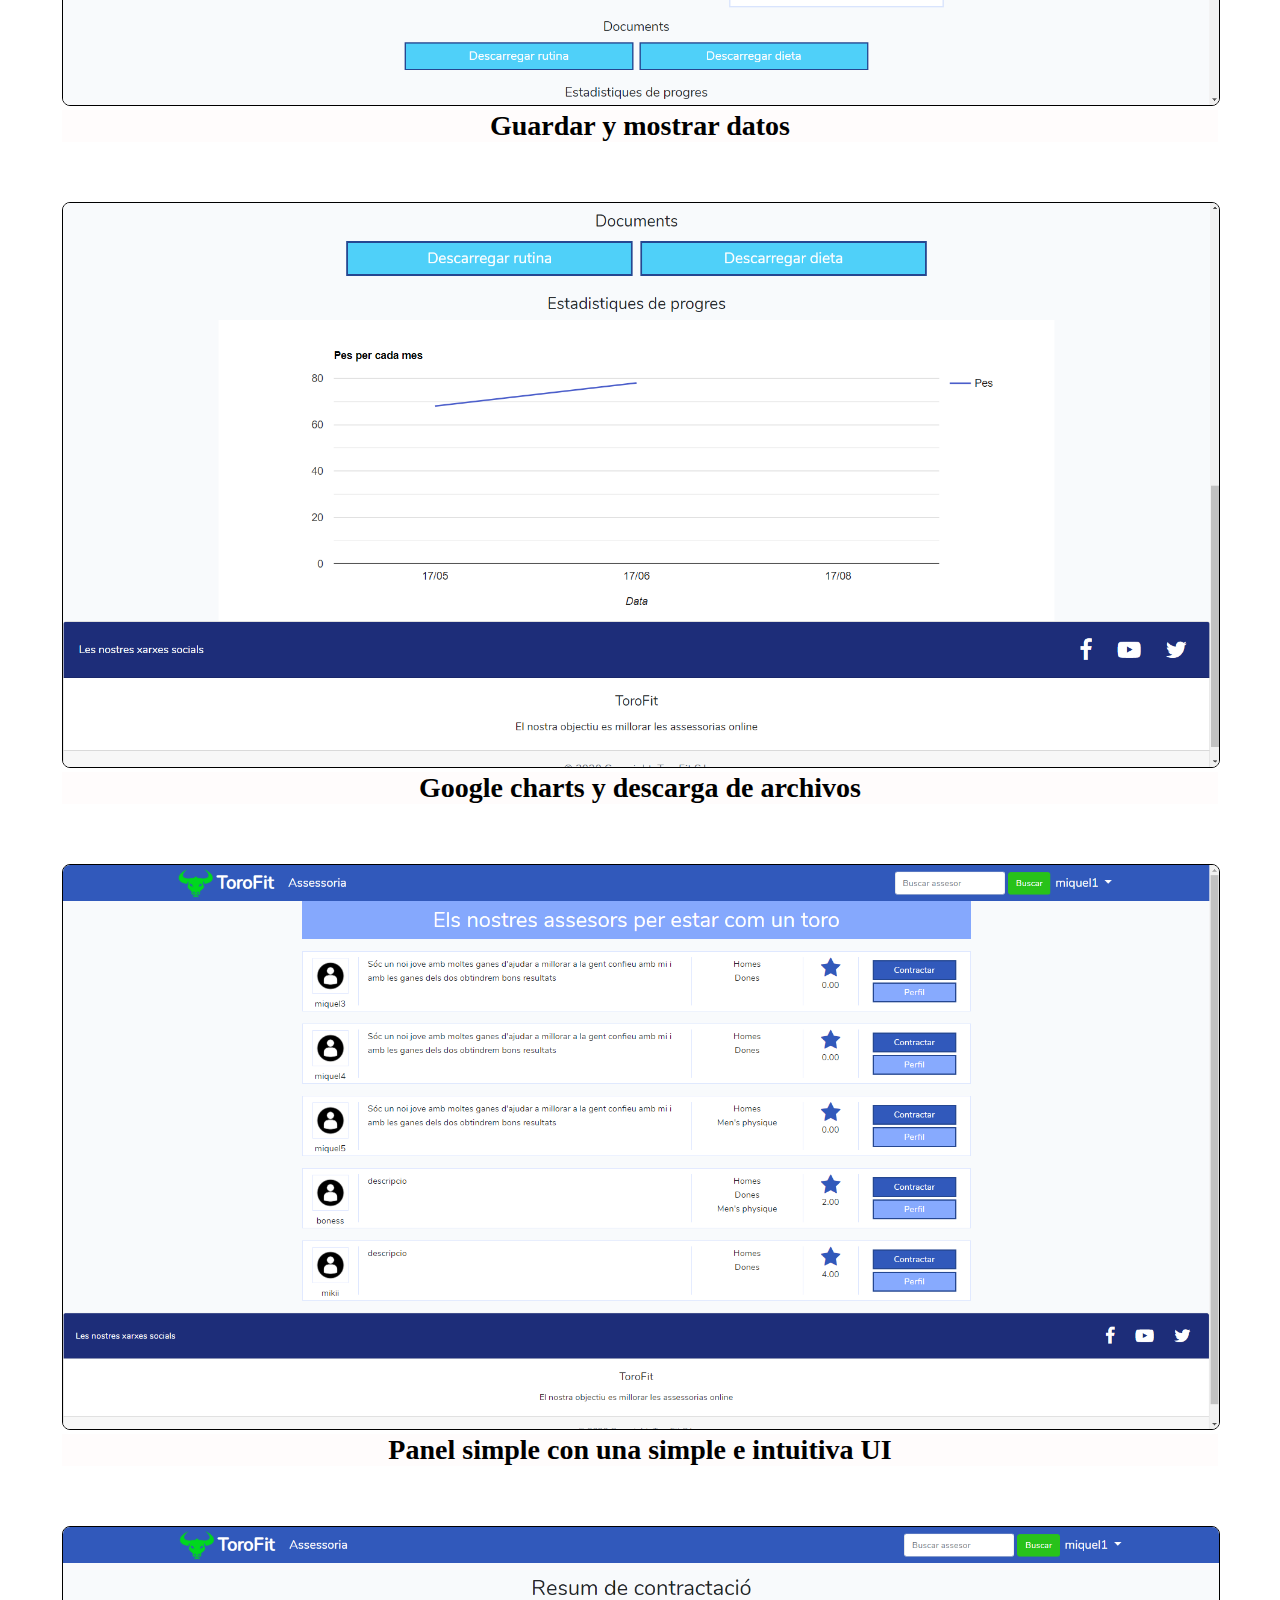
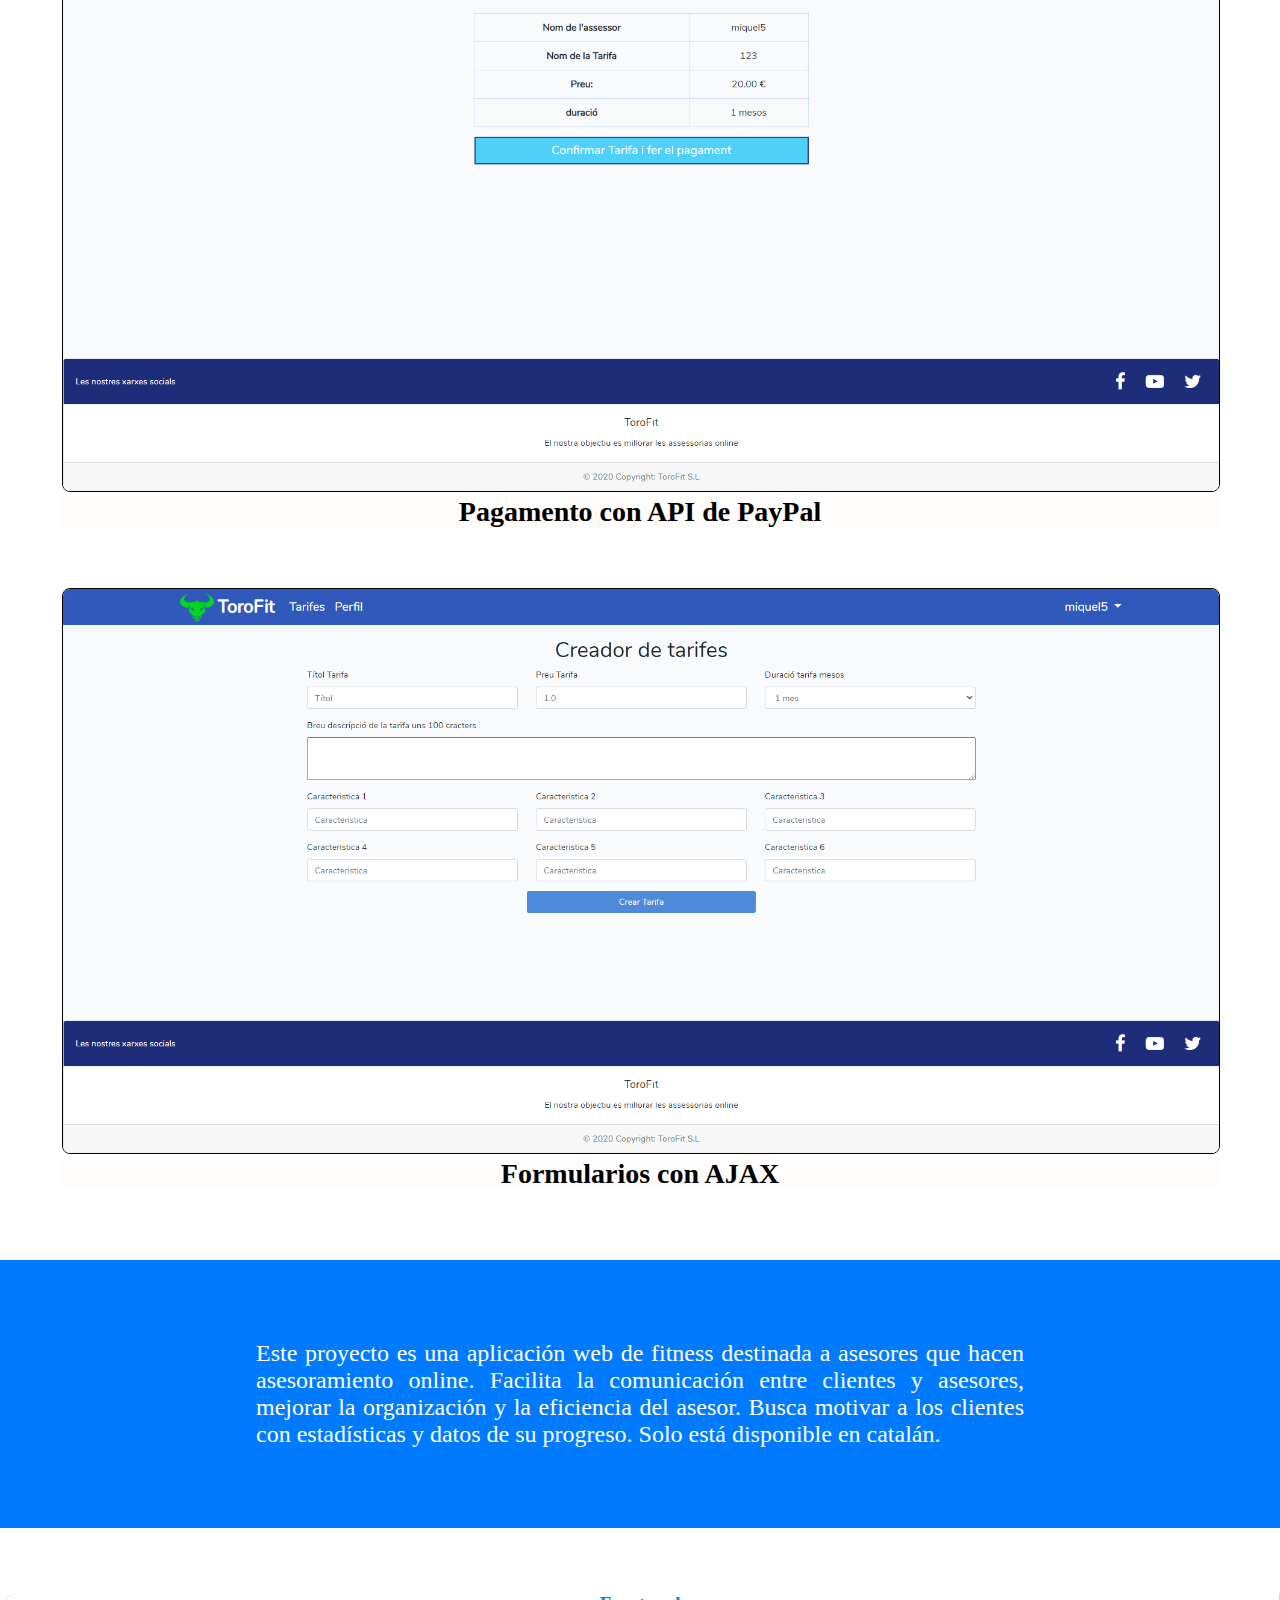
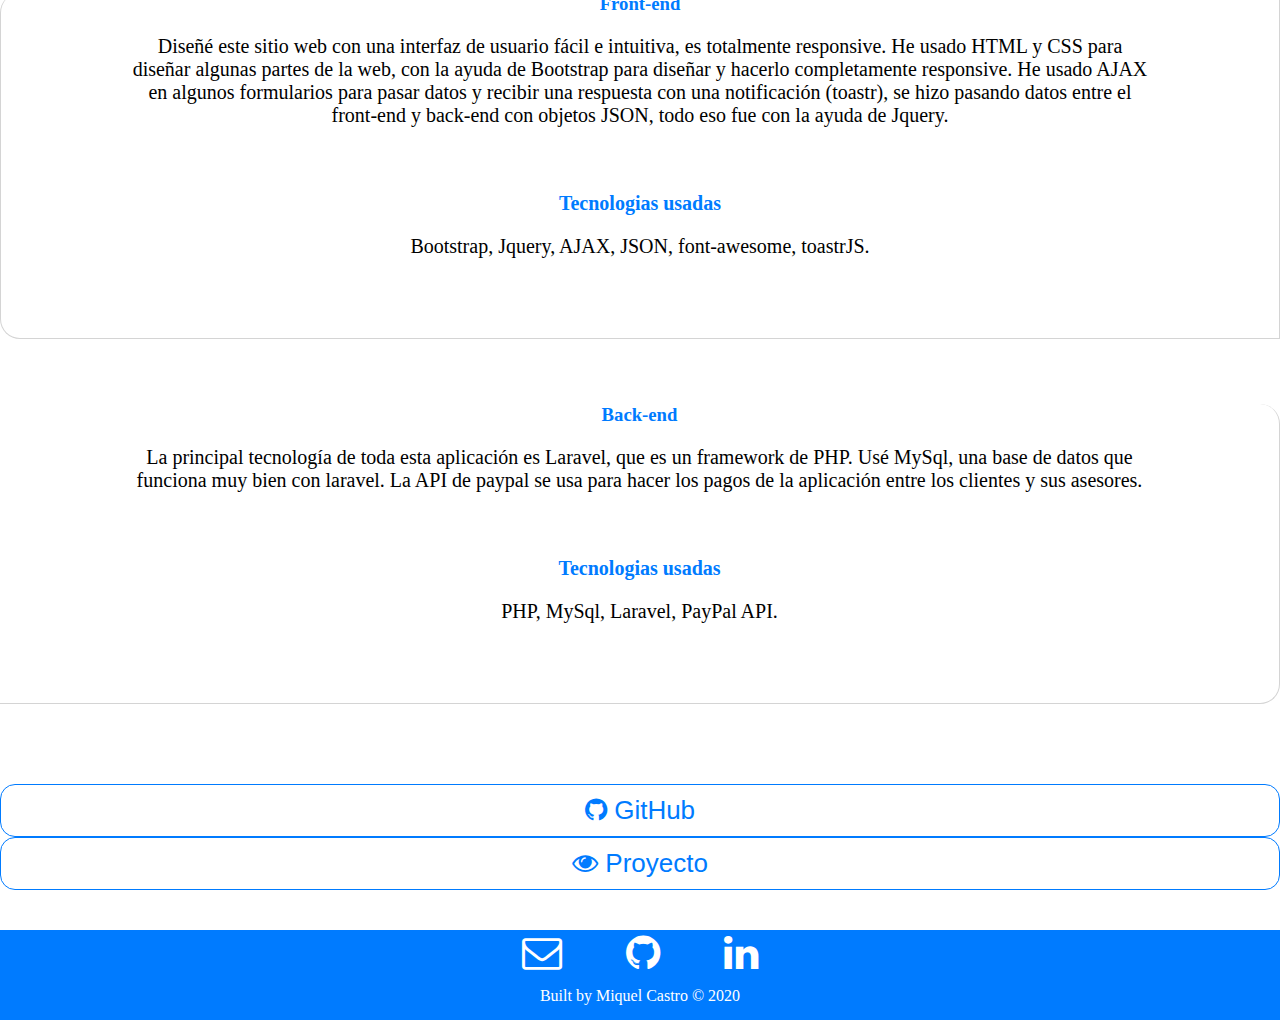
<file: ToroFit.html>
<!doctype html>
<html lang="en">

<head>
    <!-- Required meta tags -->
    <meta charset="utf-8">
    <meta name="viewport" content="width=device-width, initial-scale=1, shrink-to-fit=no">

    <!-- Bootstrap CSS -->
    <link rel="stylesheet" href="https://stackpath.bootstrapcdn.com/bootstrap/4.5.0/css/bootstrap.min.css"
        integrity="sha384-9aIt2nRpC12Uk9gS9baDl411NQApFmC26EwAOH8WgZl5MYYxFfc+NcPb1dKGj7Sk" crossorigin="anonymous">
    <link rel="stylesheet" href="style.css">
    <link rel="stylesheet" href="font-awesome-4.7.0/css/font-awesome.min.css">
    <title>Miquel Castro Portafolio</title>
    <!-- Global site tag (gtag.js) - Google Analytics -->
    <script async src="https://www.googletagmanager.com/gtag/js?id=UA-176641248-1"></script>
    <script>
    window.dataLayer = window.dataLayer || [];
    function gtag(){dataLayer.push(arguments);}
    gtag('js', new Date());

    gtag('config', 'UA-176641248-1');
    </script>
</head>

<body>
    <header>
        <nav>
            <div class="container">
                <div class="nav-cont">
                    <div class="left-nav ">
                        <a href="/">Miquel Castro</a>
                    </div>
                    <div class="right-nav ">
                        <a href="mailto:castro-miquel@hotmail.com">Contactar</a>
                        <a href="/Curriculum-Es.pdf">Curriculum</a>
                    </div>
                </div>
            </div>
        </nav>
    </header>
    <main>
        <div class="full-container">
            <h1
                style="text-align: center; margin-top: 40px; margin-bottom: 50px; font-weight: lighter; font-size: 70px;">
                ToroFit</h1>
                <div class="links row justify-content-center">
                    <div class="col-md-5 col-sm-6 col-lg-3">
                        <a href="https://github.com/mikicastro7/toroFit">
                            <button class="link-elem">
                                <i class="fa fa-github" aria-hidden="true"></i>
                                <span>GitHub</span>
                            </button>
                        </a>
                    </div>
                    <div class="col-md-5 col-sm-6 col-lg-3">
                        <a href="http://torofit.miquelcastro.com/">
                            <button class="link-elem">
                                <i class="fa fa-eye" aria-hidden="true"></i>
                                <span>Proyecto</span>
                            </button>
                        </a>
                    </div>
                </div>

            <div id="carouselExampleIndicators" class="carousel slide caro" data-ride="carousel">
                <ol class="carousel-indicators">
                    <li data-target="#carouselExampleIndicators" data-slide-to="0" class="active"></li>
                    <li data-target="#carouselExampleIndicators" data-slide-to="1"></li>
                    <li data-target="#carouselExampleIndicators" data-slide-to="2"></li>
                    <li data-target="#carouselExampleIndicators" data-slide-to="3"></li>
                    <li data-target="#carouselExampleIndicators" data-slide-to="4"></li>
                    <li data-target="#carouselExampleIndicators" data-slide-to="5"></li>
                </ol>
                <div class="carousel-inner">
                    <div class="carousel-item active">
                        <img class="d-block w-100" src="ToroFitimages/torofit-1.png" alt="First slide">
                        <div class="carousel-caption d-none d-md-block">
                            <h5>Sistema de usuarios</h5>
                        </div>
                    </div>
                    <div class="carousel-item">
                        <img class="d-block w-100" src="ToroFitimages/torofit-2.png" alt="First slide">
                        <div class="carousel-caption d-none d-md-block">
                            <h5>Guardar y mostrar datos</h5>
                        </div>
                    </div>
                    <div class="carousel-item">
                        <img class="d-block w-100" src="ToroFitimages/torofit-3.png" alt="First slide">
                        <div class="carousel-caption d-none d-md-block">
                            <h5>Google charts y descarga de archivos</h5>
                        </div>
                    </div>
                    <div class="carousel-item">
                        <img class="d-block w-100" src="ToroFitimages/torofit-4.png" alt="First slide">
                        <div class="carousel-caption d-none d-md-block">
                            <h5>Panel simple con una simple e intuitiva UI</h5>
                        </div>
                    </div>
                    <div class="carousel-item">
                        <img class="d-block w-100" src="ToroFitimages/torofit-5.png" alt="First slide">
                        <div class="carousel-caption d-none d-md-block">
                            <h5>Pagamento con API de PayPal</h5>
                        </div>
                    </div>
                    <div class="carousel-item">
                        <img class="d-block w-100" src="ToroFitimages/torofit-6.png" alt="First slide">
                        <div class="carousel-caption d-none d-md-block">
                            <h5>Formularios con AJAX</h5>
                        </div>
                    </div>
                </div>
                <a class="carousel-control-prev" href="#carouselExampleIndicators" role="button" data-slide="prev">
                    <span class="carousel-control-prev-icon" aria-hidden="true"></span>
                    <span class="sr-only">Previous</span>
                </a>
                <a class="carousel-control-next" href="#carouselExampleIndicators" role="button" data-slide="next">
                    <span class="carousel-control-next-icon" aria-hidden="true"></span>
                    <span class="sr-only">Next</span>
                </a>
            </div>
        </div>
        <div class="intro-toro">
            <p style="font-size: 24px; text-align: justify;">Este proyecto es una aplicación web de fitness destinada a
                asesores que hacen asesoramiento online. Facilita la comunicación entre clientes y asesores,
                mejorar la organización y la eficiencia del asesor. Busca motivar a los clientes con
                estadísticas y datos de su progreso. Solo está disponible en catalán.</p>
        </div>
        <div class="container">
            <div class="row" style="margin-bottom: 80px;">
                <div style="padding-bottom: 80px;" class="front col-md-6 com-sm-12">
                    <h3 class="skills-title">Front-end</h3>
                    <div class="skills-content">
                        <span>Diseñé este sitio web con una interfaz de usuario fácil e intuitiva, es totalmente responsive.
                            He usado HTML y CSS para diseñar algunas partes de la web, con la ayuda de Bootstrap para
                            diseñar y hacerlo completamente responsive. He usado AJAX en algunos formularios para pasar datos y recibir
                            una respuesta con una notificación (toastr), se hizo pasando datos entre el front-end y
                            back-end con objetos JSON, todo eso fue con la ayuda de Jquery.</span>
                        <h4 class="skills-tecno">Tecnologias usadas</h4>
                        <span>Bootstrap, Jquery, AJAX, JSON, font-awesome, toastrJS.</span>
                    </div>
                </div>
                <div style="padding-bottom: 80px" class="back col-md-6 col-sm-12">
                    <h3 class="skills-title">Back-end</h3>
                    <div class="skills-content">
                        <span>La principal tecnología de toda esta aplicación es Laravel, que es un framework de PHP.
                            Usé MySql, una base de datos que funciona muy bien con laravel. La API de paypal se usa para hacer
                            los pagos de la aplicación entre los clientes y sus asesores.</span>
                        <h4 class="skills-tecno">Tecnologias usadas</h4>
                        <span>PHP, MySql, Laravel, PayPal API.</span>
                    </div>
                </div>
            </div>
            
            <div class="links row justify-content-center">
                <div class="col-md-5 col-sm-6 col-lg-3">
                    <a href="https://github.com/mikicastro7/toroFit">
                        <button class="link-elem">
                            <i class="fa fa-github" aria-hidden="true"></i>
                            <span>GitHub</span>
                        </button>
                    </a>
                </div>
                <div class="col-md-5 col-sm-6 col-lg-3">
                    <a href="http://torofit.miquelcastro.com/">
                        <button class="link-elem">
                            <i class="fa fa-eye" aria-hidden="true"></i>
                            <span>Proyecto</span>
                        </button>
                    </a>
                </div>
            </div>
        </div>

    </main>

    <footer>
        <div class="icons">
            <a href="mailto:castro-miquel@hotmail.com"><i class="fa fa-envelope-o" aria-hidden="true"></i></a>
            <a href="https://github.com/mikicastro7"><i class="fa fa-github" aria-hidden="true"></i></a>
            <a href="https://www.linkedin.com/in/miquel-castro-b41450135/"><i class="fa fa-linkedin" aria-hidden="true"></i></a>
        </div>
        <p class="copy">Built by Miquel Castro © 2020</p>
    </footer>
</body>
<script src="https://code.jquery.com/jquery-3.5.1.slim.min.js"
    integrity="sha384-DfXdz2htPH0lsSSs5nCTpuj/zy4C+OGpamoFVy38MVBnE+IbbVYUew+OrCXaRkfj" crossorigin="anonymous">
</script>
<script src="https://cdn.jsdelivr.net/npm/popper.js@1.16.0/dist/umd/popper.min.js"
    integrity="sha384-Q6E9RHvbIyZFJoft+2mJbHaEWldlvI9IOYy5n3zV9zzTtmI3UksdQRVvoxMfooAo" crossorigin="anonymous">
</script>
<script src="https://stackpath.bootstrapcdn.com/bootstrap/4.5.0/js/bootstrap.min.js"
    integrity="sha384-OgVRvuATP1z7JjHLkuOU7Xw704+h835Lr+6QL9UvYjZE3Ipu6Tp75j7Bh/kR0JKI" crossorigin="anonymous">
</script>

</html>
</file>
<file: style.css>
*{
    padding: 0px;
    margin: 0px;
}
nav{
    background-color: #007bff;
}
.nav-cont{
    display: flex;
    color: white;
    margin: auto;
    justify-content: space-between;
    flex-wrap: wrap;
}
nav a{
    color: white;
    margin-left: 15px;
    margin-right: 15px;
}
.right-nav{
    margin: 18px;
    margin-right: 10px;
}
.right-nav a{   
    border: 2px solid white;
    padding: 10px;
    border-radius: 50px;
    font-weight: bolder;
}
.right-nav a:hover{
    border: 2px solid #a4d3f3;
    color: #a4d3f3;
    text-decoration: none;
}
.left-nav{
    margin: 15px;
    font-weight: 500;
    font-size: 20px;
}
.left-nav a:hover{
    color: #a4d3f3;
    text-decoration: none;
} 
h1{
    text-align: center;
    margin-top: 50px;
}
h2{
    margin-top: 40px;
    text-align: center;
    font-weight: 300;
}
.about-me{
    background-color: #007bff;
    margin-top: 80px;
    width: 100%;
    padding-top: 80px;
    padding-bottom: 80px;
    color: white;
}
h3{
    text-align: center;
}
.about-me-text{
    width: 60%;
    margin: auto;
    text-align: center;
    font-size: 24px;
}


.front{
    border-left: 1px solid #d4d4d4;
    border-radius: 20px 0px 0px 20px;
    border-right: 1px solid #d4d4d4;
    border-bottom: 1px solid #d4d4d4;;
}
.back{
    border-radius: 0px 20px 20px 0px;
    border-right: 1px solid #d4d4d4;
    border-bottom: 1px solid #d4d4d4;;
}
.skills-title{
    margin-top: 65px;
    margin-bottom: 20px;
    color: #007bff;
    font-weight: bolder;
}
.skills-content{
    width: 80%;
    text-align: center;
    margin: auto;
    font-size: 20px;
}
ul{
    list-style-type: none;
}
.skills-tecno{
   padding-top: 45px;
   padding-bottom: 0px;
   color: #007bff;
}
ul{
    margin-bottom: 50px;
}
.car img{
    width: 100%
}
.pro-title{
    margin-top: 100px;
    margin-bottom: 30px;
}
h5{
    text-align: center;
    font-weight: normal;
    font-size: 24px;
    margin-bottom: 60px;
}
.car-left{
    border-left: 1px solid #d4d4d4;
    border-radius: 20px 20px 20px 20px;
    border-right: 1px solid #d4d4d4;
    border-bottom: 1px solid #d4d4d4;
    border-top: 1px solid #d4d4d4;;
    padding: 20px;
}
.car-right{
    border-radius: 20px 20px 20px 20px;
    border-right: 1px solid #d4d4d4;
    border-bottom: 1px solid #d4d4d4;
    padding: 20px;
    border-top: 1px solid #d4d4d4;;
}
img{
    border: 1px solid #d4d4d4;
    border-radius: 8px;
}
h4{
    text-align: center;
    margin: 20px;
    color: black;
}
.project-desc{
    width: 90%;
    margin: auto;
    text-align: center;
    margin-bottom: 20px;
    
}
.link{
    text-align: center;
    font-weight: bolder;
    color: #007bff;
    padding: 10px 5px 10px 5px;
    border: 1px solid #007bff;
    border-radius: 8px;
}
.link:hover{
    text-decoration: none;
    border: 1px solid #0252a7;
    color: #0252a7;
}
.pro-butt{
    width: 80%;
    margin: auto;
}
footer{
    background-color: #007bff;
}
.icons{
    width: 300px;
    display: flex;
    margin: auto;
    justify-content: space-around;
}
.icons a{
    color: white;
    font-size: 40px;
}
.fa-envelope-o:hover{
    color: #a4d3f3;
}
footer .fa-github:hover{
    color: #a4d3f3;
}
.fa-linkedin:hover{
    color: #a4d3f3;
}
.copy{
    margin-top: 10px;
    text-align: center;
    color: white;
    margin-bottom: 0px;
    padding-bottom: 15px;
}
.carousel-inner{
    height: 100%;
    margin-bottom: 150px;
}
.caro{
    margin: 30px;
}
.caro img{
    border: 1px solid black;
    width: 100%;
    height: 90%;
    
}
.carousel-caption h5{
    color: black;
    font-weight: bolder;
    font-size: 28px;
    background-color: rgba(255, 249, 249, 0.418);
}
.full-container{
    width: 95%;
    height: 90%;
    margin: auto;
}
.intro-toro{
    background-color: #007bff;
    margin-top: 80px;
    width: 100%;
    padding-top: 80px;
    padding-bottom: 80px;
    color: white;
    margin-top: -80px;
}
.intro-toro p {
    width: 60%;
    margin: auto;
    text-align: center;
    font-size: 24px;
}
.links{
    margin-top: 20px;
    margin-bottom: 40px;
}
.link-elem{
    text-align: center;
    font-size: 26px;
    border: 1px solid #007bff;
    border-radius: 15px;
    padding: 10px 10px 10px 10px;
    width: 100%;
    background-color: white;
    color: #007bff;
}
.link-elem:hover{
    color: #0252a7;
    border: 1px solid #0252a7;
}
.link-elem:focus{
    outline: none;
    box-shadow: none;
}

@media only screen and (max-width: 768px) {
    .about-me-text{
        width: 90%;
    }
    .intro-toro p {
        width: 90%;
    }
    .front{
        border-left: 1px solid #d4d4d4;
        border-radius: 20px 20px 20px 20px;
        border-right: 1px solid #d4d4d4;
        border-bottom: 1px solid #d4d4d4;;
    }
    .back{
        border-radius: 20px 20px 20px 20px;
        border-right: 1px solid #d4d4d4;
        border-left: 1px solid #d4d4d4;
        border-bottom: 1px solid #d4d4d4;;
    }
    .car-right{
        border-left: 1px solid #d4d4d4;
    }
    .pro-butt{
        width: 90%;
    }
    .link-elem{
        margin-top: 20px;
    }
    
  }


@media only screen and (max-width: 500px) {
    .left-nav{
        margin: auto;
        padding: 15px;
    }
    .right-nav{
        margin: auto;
        padding-top: 10px;
        padding-bottom: 25px;
    }
    
}
</file>
